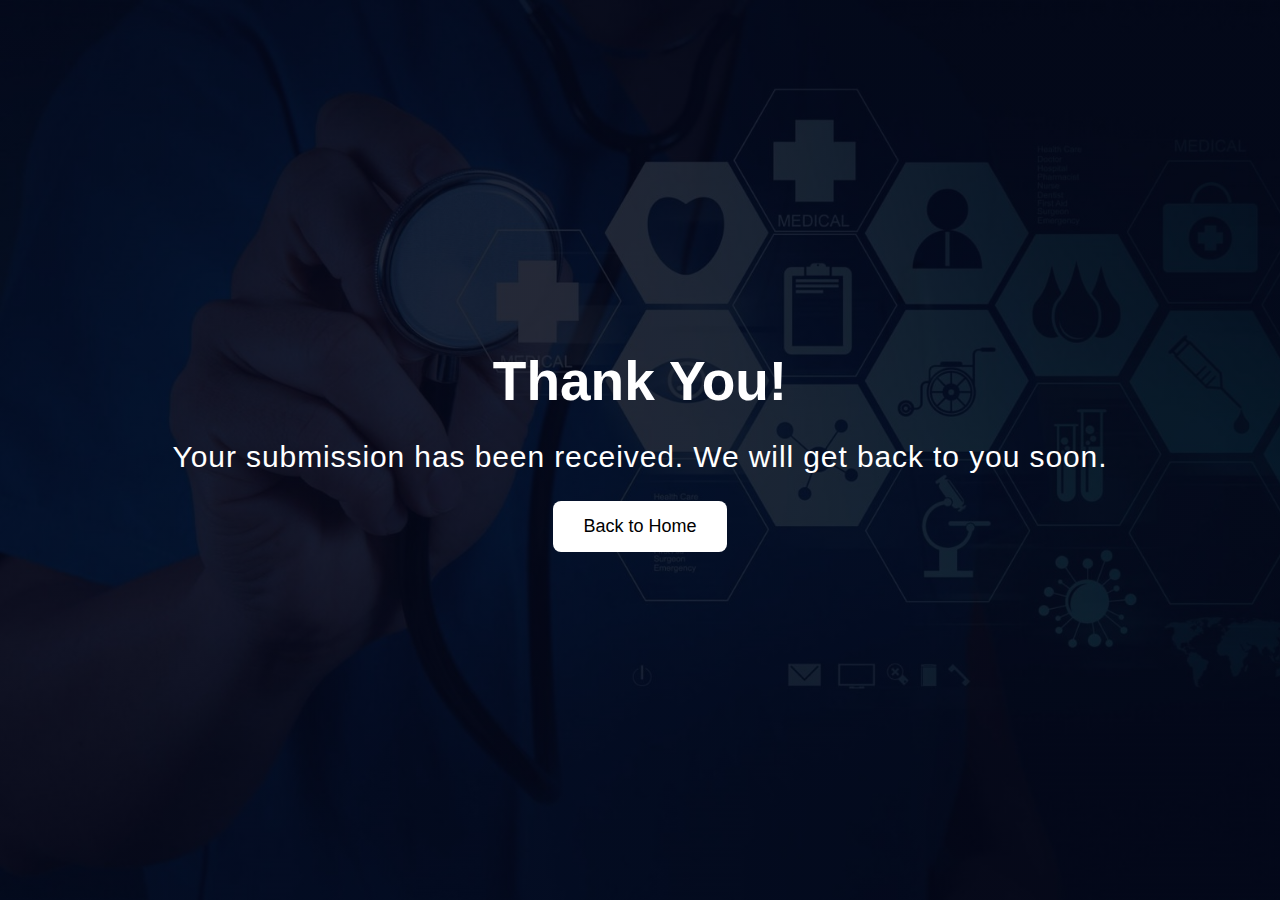
<file: Thank you.html>
<!DOCTYPE html>
<html>
<head>
    <title>Hospital</title>   
    <link rel="stylesheet" href="style/style.css">
    <link rel="icon" href="Icon/android-chrome-192x192.png" type ="image/x-icon">
</head>
<body>
    <section class="thankyou">
        <h1>Thank You!</h1>
        <p>Your submission has been received. We will get back to you soon.</p>
        <a href="index.html" class="back-home">Back to Home</a>
    </section>
</body>
</html>
</file>
<file: style/style.css>
:root {
  --main-box-shadow: rgba(3, 9, 92, 0.788);
  
}
body{
  padding: 0;
  margin: 0;
}

.mt-20px{
    margin-top: 20px;
}
.border{
    border-right: 1px solid rgb(255 255 255 / 0.4);
}

/*Logo css*/
.logo{
  padding-right: 10px;
  float: left;
  height: 60px;
  width: 60px;
  
}

/*new nav bar*/
.header{
  position: absolute;
  width: 100%;
  padding: 20px 100px;
  border-bottom: 1px solid #fff;
  text-align: left;
  
}


.navbar a{
  position: relative;
  width: 100%;
  font-size: 20px;
  color: #fff;
  font-weight: 800;
  text-decoration: none;
  margin-left: 40px;
  margin-top: 30px;
}
.navbar a::before{
    content: '';
    position: absolute;
    top: 100%;
    left: 0;
    width: 0;
    height: 2px;
    background: #fff;
    transition: .5s;

}
.navbar a:hover::before{
  width: 100%;
}




/* Banner */
.banner{
    background-position: 50% 0;
    background-size: cover;
    background-repeat: no-repeat;
    padding: 16em 0 14em 0;
    margin-bottom: 75px;
    
    
}

.banner-content{
    width: 80%;
    
}
.banner-content h1{  
  font-size: 80px;
  font-weight: 800;
  margin-top: 10px;
  line-height: 80px;
  text-align: center;
  position: absolute;
  padding-left: 50px;
  color: #ffffff;
 
  text-shadow: 
                1px 1px 0 #000,  
                -1px -1px 0 #000,
                1px -1px 0 #000,
                -1px 1px 0 #000; /* Black outline effect */
  
}


/*--Paragraph about hospital*/
h1 {  
  text-align: center;
  color: rgb(0, 0, 0);
}
h2 {
  padding: 20px;
  text-align: center;
  margin-bottom: 20px;

  
}
.p1{
  padding: 15px;
  justify-content: center;
  
}

.about-container{
  width: 100%;
  height: 100%;
  border-radius: 5px;
  box-shadow: 0 0 40px var(--main-box-shadow);
  justify-content: center;
  padding: 10px;
}  


.img-wrapper-a{
  background-color:rgb(212, 212, 231);
  position: relative;
  margin-left: 100px;
  margin-top: 15px;
  font-size: 30px;
  height: 250px;
  width: 250px;
  color: #ffffff; 
  display: grid;
  place-items: center;
  transition: 0.5s;
}
/*Ordered list*/
ol {
    
   counter-reset: li; /* Initiate a counter */
  list-style: none; /* Remove default numbering */  
  font: 15px 'trebuchet MS', 'lucida sans';
  margin-left: 400px;
  margin-top: -260px;
  text-shadow: 0 1px 0 rgba(255,255,255,.5);   
}

 
.rounded-list a{ 
 
  position:relative;
  display: block;
  padding: .4em .4em .4em 2em; 
  margin: .5em 0;
  background: #ddd;
  color: #444;
  border-radius: .3em; /*make the end of the box in the background rounded*/
  transition: all .3s ease-out;
  font-size: 20px;

}

.rounded-list a:hover{
  background: #eee;
}

.rounded-list a:hover:before{
  transform: rotate(360deg);
}

.rounded-list a:before{
  content: counter(li);
  counter-increment: li;
  position: absolute;
  left: -1em;
  top: 50%;
  margin-top: -1.3em;
  background: #87ceeb;
  height: 4em;
  width: 2em;
  line-height: 2em;
  border: .3em solid #fff;
  text-align: center;
  font-weight: bold;
  border-radius: 2em;
  transition: all .3s ease-out;
}
.img-do{
  height: 300px;
  width: 350px;
  margin-left: 50px;

}

  /*--Start Of Footer--*/
*{
  box-sizing: border-box;
}
.container-f{
  max-width: 1500px;
  margin: auto;
  padding-left: 20px;
}
.row{
  display: flex;
  flex-wrap: wrap;
}
.ul{
  list-style-type:circle ; 
}
li{
  color: #ffffff;
  
}
.footer{
  background-color:#000;
  padding: 60px 0;
  background-image: linear-gradient(var(--main-box-shadow), black);
}
.footer-col{
  width: 25%;
  padding: 0 15px;
}
.footer-col h4{
  font-size: 23px;
  color: #fff;
  text-transform: capitalize;
  margin-bottom: 30px;
  font-weight: 500;
  position: relative;
} 
.footer-col h4::before{/*for the line below the headings*/
  content: '';
  position: absolute;
  left: 0;
  bottom: -10px;
  background-color: #0b0b68;
  height: 2px;
  box-sizing: border-box;
  width: 50px;
}
.footer-col ul li:not(:last-child){
  margin-bottom: 10px;
}
.footer-col ul li a{

  font-size: 16px;
  text-transform: capitalize;
  color: #000;
  text-decoration: none;
  font-weight: 300;
  color: #bbbb;
  display: block;
  transition: all 0.3s ease;
} 
.footer-col ul li a:hover{
  color: #fff;
  padding-left: 10px;  
}

.icon{ /*insta icon wasn't aligned in the correct way*/
  width: 50px;
  height: 50px;
  margin-bottom: 9px;
  
}
.icon2{
  width: 70px;
  height: 70px;
  margin-top: -6px;
}
 /*--End Of Footer--*/

/*------------------------------------------Services Page----------------------------------------------------------------*/
/*start of service card section*/
* {
  padding: 0;
  margin: 0;
  box-sizing: border-box;
  font-family: "Poppins", sans-serif;
}
.section-1 {
  height: 100vh;
  width: 100%;
  display: grid;
  place-items: center;
}
.row {
  display: flex;
  flex-wrap: wrap;
}
.column {
  width: 100%;
  padding: 40px 30px 20px 30px; /* top  left bottom  right*/
  text-align: center;
}
.card {
  width: 100%;
  height: 100%;
  padding: 2em 1.5em;
  background: linear-gradient(#ffffff 30%, rgb(26, 26, 218));
  background-size: 100% 200%;
  background-position: 0 2.5%;
  border-radius: 5px;
  box-shadow: 0 0 40px var(--main-box-shadow);
  cursor: pointer;
  transition: 0.5s;
}
h3 {
  font-size: 20px;
  font-weight: 600;
  color: #1f194c;
  margin: 1em 0;
  text-align: center;
}
p {
  
  color: #2b2b2e;
  font-size: 15px;
  line-height: 1.6;
  letter-spacing: 0.03em;
  text-align: justify;
 
}
.img-wrapper {
  background-color:rgb(212, 212, 231);
  position: relative;
  margin: auto;
  font-size: 30px;
  height: 250px;
  width: 250px;
  color: #ffffff; 
  display: grid;
  place-items: center;
  transition: 0.5s;
}
.gif{
  height: 250px;;
  width: 250px;
}
.card:hover {
  background-position: 0 100%;
}
.card:hover .img-wrapper {
  background-color: #ffffff;
}
.card:hover h3 {
  color: #ffffff;
}
.card:hover p {
  color: #f0f0f0;
}
/*end of service card section*/

/*flexbox for service images*/
.flex-container {
  display: flex;
  background-color: rgb(255, 255, 255);
  padding: 5px;
  padding-left: 200px;

}

.flex-container > div {
  
  margin: 10px;
  border-radius: 15px;

}
.img-s{
  height: 280px;;
  width: 280px;
  border: 2px solid black; 
  border-radius: 15px; /
}
.zoom {
  transition: transform .2s;
}

.zoom:hover {
  -ms-transform: scale(1.2); /* IE 9 */
  -webkit-transform: scale(1.2); /* Safari 3-8 */
  transform: scale(1.2); 
}
/*end of flexbox*/

/*making the service card section responsive*/
@media screen and (min-width: 768px) {
  section {
    padding: 0 2em;
  }
  .column {
    flex: 0 50%;
    max-width: 50%;
  }
}
@media screen and (min-width: 992px) {
  section {
    padding: 1em 3em;
  }
  .column {
    flex: 0 0 33.33%;
    max-width: 33.33%;
  }
}

/*----------------------------------------------------Doctors Page------------------------------------------------------*/
/*start of doctors's grid*/
.grid-container {
  display: grid;
  grid-template-columns: auto auto auto ;
  padding: 10px;
  gap: 30px;
  
  
}

.item1{
  grid-column: 1;
  grid-row:1;
 }
 
 .item2{
  grid-column: 2;
  grid-row:1;
 }
 
 .item3{
  grid-column: 3;
  grid-row:1;
 
 }
 
 .item4{
  grid-column: 1;
  grid-row:2;
 }
 
 .item5{
  grid-column: 2;
  grid-row:2;
 
 }
 
 .item6{
  grid-column: 3;
  grid-row:2;
 }
 
 .item7{
  grid-column: 1;
  grid-row:3;
 
 }
 
 .item8{
  grid-column: 2;
  grid-row:3;
  
 }
 
 .item9{
  grid-column: 3;
  grid-row:3;
 
 }


.card-d{
  align-items: center;
  width: 100%;
  height: 100%;
  padding: 2em 1.5em;
  background: linear-gradient(#ffffff 30%, rgb(26, 26, 218));
  background-size: 100% 200%;
  background-position: 0 2.5%;
  border-radius: 5px;
  box-shadow: 0 0 40px var(--main-box-shadow);
  cursor: pointer;
  transition: 0.5s;
  text-align: center;
}

.title {
  color: rgb(5, 5, 5);
  font-size: 18px;
}

a {
  text-decoration: none;
  font-size: 22px;
  color: rgb(255, 255, 255);
}

button:hover, a:hover {
  opacity: 0.7;
}
.img-doctor{
  height: 300px;
  width: 300px;
}

.zoom {
  transition: transform .2s;
}

.zoom:hover {
  -ms-transform: scale(1.2); /* IE 9 */
  -webkit-transform: scale(1.2); /* Safari 3-8 */
  transform: scale(1.2); 
}
@media screen and (max-width: 768px) {
  body{
    width: 100%;
  }
  .item1{
    grid-column: 1;
    grid-row:1;
   }
   
   .item2{
    grid-column: 2;
    grid-row:1;
   }
   
   .item3{
    grid-column: 1;
    grid-row:2;
   
   }
   
   .item4{
    grid-column: 2;
    grid-row:2;
   }
   
   .item5{
    grid-column: 1;
    grid-row:3;
   
   }
   
   .item6{
    grid-column: 2;
    grid-row:3;
   }
   
   .item7{
    grid-column: 1;
    grid-row:4;
   
   }
   
   .item8{
    grid-column: 2;
    grid-row:4;
    
   }
   
   .item9{
    grid-column: 1;
    grid-row:5;
   
   }
  }
  

/*end of doctors's gallery*/


    


/*-------------------------------------------------About Page-----------------------------------------------------------*/
/*start of map section*/
branch-content {
  Flex: 1;
  Padding: 20px;
  Background: #fff;
  Text-align: center;
}

.branch-content h3 {
  Margin-top: 0;
}

.branch-image {
  Flex: 1;
  Padding: 10px;
  Display: flex;
}

.branch-image iframe {
  Width: 100%;
  Display: flex;
  Height: 300px;
  Border: 0;
  Border-radius: 10px;
  Object-fit: cover;
}

.hospital-branches {
  Width: 80%;
  Margin: auto;
  Text-align: center;
  Display: flex;
  Padding-bottom: 80px;
}

.branch-container {
  Margin-top: 5%;
}

.branch {
  Display: flex;
  Flex-direction: row;
  Margin-bottom: 30px;
  Align-items: center;
  Border-radius: 10px;
  Overflow: hidden;
  Box-shadow: 0 0 15px var(--main-box-shadow);
}

.branch:nth-child(even) .branch-content {
  Order: 2;
}

.branch:nth-child(even) .branch-image {
  Order: 1;
}

.branch-content {
  Flex: 1;
  Padding: 20px;
  Background: #fff;
  Text-align: center;
}

.branch-content h3 {
  Margin-top: 0;
}

.branch-image {
  Flex: 1;
  Padding: 10px;
  Display: flex;
}

.branch-image iframe {
  Width: 100%;
  Display: flex;
  Height: 300px;
  Border: 0;
  Border-radius: 10px;
  Object-fit: cover;
}
/*End of map section*/
/*Start of table*/
table {
  width: 100%;
  border-collapse: collapse;
  margin: 20px 0;
  font-size: 18px;
  text-align: left;
}
th, td {
  padding: 12px;
  border: 1px solid #000000;
}
th {
  background-color: var(--main-box-shadow);
}
tfoot {
  font-weight: bold;
  background-color: #f4f4f4;
}
/*End of table*/
/*-----------------------------------------------------------Thank You Page---------------------------------------------*/

.thankyou {
  Display: flex;
  Flex-direction: column;
  Align-items: center;
  Justify-content: center;
  Height: 100vh;
  Text-align: center;
  Background-image: linear-gradient(rgba(4,9,30,0.7),rgba(4,9,30,0.7)),url(../Images/healthcare-oco8w27tkw40cp90.jpg);
  Background-size: cover;
}

/* Heading style */

.thankyou h1 {
  Font-size: 55px;
  Margin-bottom: 20px;
  Color: #fff;
}
.thankyou p {
  Margin-bottom: 20px;
  Color: #fff;
  Font-size: 30px;
}

/* Back to home button */

.thankyou a.back-home {
  Display: inline-block;
  Padding: 15px 30px;
  Font-size: 18px;
  Color: #000000;
  Background-color: #fff;;
  Text-decoration: none;
  Border-radius: 8px;
  Transition: background-color 0.3s, transform 0.3s;
}
a.back-home:hover {
  color: #fff;
  background-color: var(--main-box-shadow);
  transform: scale(1.1);

}

/*-------------------------------------------------Consulting and Reservation Page--------------------------------------*/
section-r{
  
  display: flex;
  align-items: center;
  justify-content: center;

}.container-c { 
  background-color: white;
  padding: 20px;
  border-radius: 8px;
  box-shadow: 0px 0px 15px var(--main-box-shadow);
  max-width: 500px;
  width: 100%;
  margin-bottom: 500px;
}



.form-group {
  display: flex;
  justify-content: space-between;
  margin-bottom: 15px;
  display: flex;
  position: relative;     
  border-radius: 6px;
  padding: 15px;   
  background-color: #fff;
  box-shadow: 0 0 30px var(--main-box-shadow);
}

.form-group label {
  flex: 1;
  margin-right: 10px;
}

.form-group input, /*a dry standard*/
.form-group select,
.form-group textarea {
  flex: 2;
  padding: 8px;
  border: 1px solid #ccc;
  border-radius: 4px;
  
}

.form-group textarea {
  height: 100px;
}




button {
  
  display: block;
  width: 100%;
  padding: 10px;
  background-color: var(--main-box-shadow);
  color: white;
  border: none;
  border-radius: 4px;
  cursor: pointer;
  font-size: 16px;
}

button:hover {
  background-color: rgba(3, 27, 92, 0.788);
}
</file>
